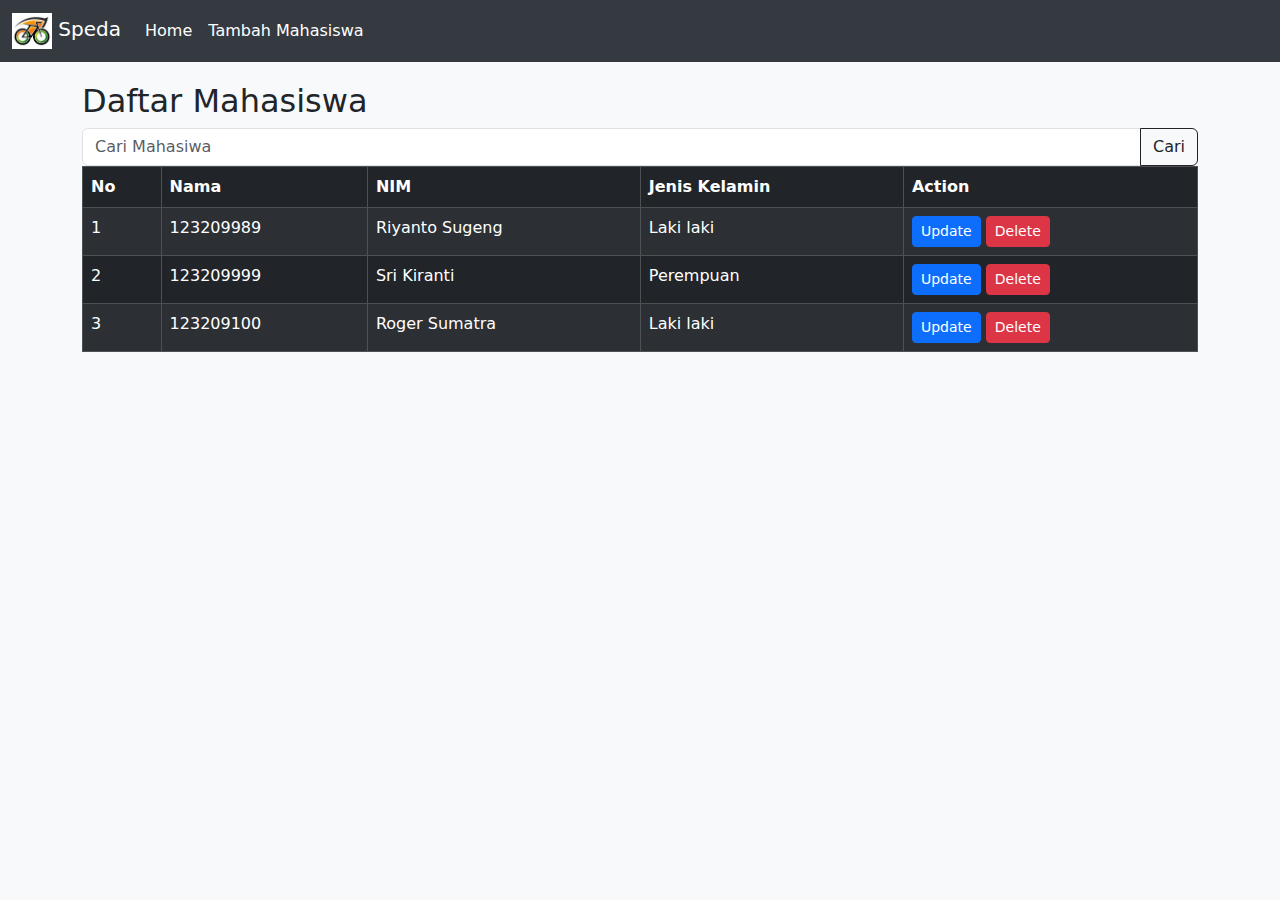
<file: index.html>
<!DOCTYPE html>
<html lang="en">
<head>
  <meta charset="UTF-8">
  <meta name="viewport" content="width=device-width, initial-scale=1.0">
  <title>Speda.ac.id</title>
  <link href="https://cdn.jsdelivr.net/npm/bootstrap@5.3.0/dist/css/bootstrap.min.css" rel="stylesheet">
  <link rel="stylesheet" href="style.css">
</head>
<body>
  <nav class="navbar navbar-expand-lg navbar-dark bg-dark">
    <div class="container-fluid">
      <a class="navbar-brand" href="#"><img src="download.png" width="40" length="50"/> Speda</a>
      <div class="navbar-collapse">
        <ul class="navbar-nav me-auto marginbottom-2 marginbottom-large-0">
          <li class="nav-item">
            <a class="nav-link active" aria-current="page" href="index.html">Home</a>
          </li>
          <li class="nav-item">
            <!-- ke tab baru -->
            <a class="nav-link" href="tambahMahasiswa.html" target="_blank">Tambah Mahasiswa</a>
          </li>
        </ul>
      </div>
    </div>
  </nav>

  <div class="container margintop-4">
    <h2>Daftar Mahasiswa</h2>
    <div class="row marginbottom-3">
      <div class="col-md-15">
        <div class="input-group">
          <input type="text" class="form-control" placeholder="Cari Mahasiwa">
          <button type="button" class="btn btn-outline-dark">Cari</button>        </div>
      </div>
    </div>

  <table class="table table-bordered table-dark table-striped">
    <thead>
      <tr>
        <th>No</th>
        <th>Nama</th>
        <th>NIM</th>
        <th>Jenis Kelamin</th>
        <th>Action</th>
      </tr>
    </thead>
    <tbody>
      <tr>
        <td>1</td>
        <td>123209989</td>
        <td>Riyanto Sugeng</td>
        <td>Laki laki</td>
        <td>
          <button class="btn btn-primary btn-sm">Update</button>
          <button class="btn btn-danger btn-sm" data-bs-toggle="modal" data-bs-target="#deleteModal">Delete</button>
        </td>
      </tr>
      <tr>
        <td>2</td>
        <td>123209999</td>
        <td>Sri Kiranti</td>
        <td>Perempuan</td>
        <td>
          <button class="btn btn-primary btn-sm">Update</button>
          <button class="btn btn-danger btn-sm" data-bs-toggle="modal" data-bs-target="#deleteModal">Delete</button>
        </td>
      </tr>
      <tr>
        <td>3</td>
        <td>123209100</td>
        <td>Roger Sumatra</td>
        <td>Laki laki</td>
        <td>
          <button class="btn btn-primary btn-sm">Update</button>
          <button class="btn btn-danger btn-sm" data-bs-toggle="modal" data-bs-target="#deleteModal">Delete</button>
        </td>
        </tr>
      </tbody>
    </table>
 </div>

 <div class="modal fade" id="deleteModal" tabindex="-1" aria-labelledby="deleteModalLabel" aria-hidden="true">
        <div class="modal-dialog">
            <div class="modal-content">
                <div class="modal-header">
                    <h5 class="modal-title" id="deleteModalLabel">Hapus Data</h5>
                    <button type="button" class="btn-close" data-bs-dismiss="modal" aria-label="Close"></button>
                </div>
                <div class="modal-body">
                    Apakah anda yakin ingin menghapus mahasiswa?
                </div>
                <div class="modal-footer">
                    <button type="button" class="btn btn-secondary" data-bs-dismiss="modal">Batal</button>
                    <button type="button" class="btn btn-danger">Hapus</button>
                </div>
            </div>
        </div>
    </div>

    <script src="https://cdn.jsdelivr.net/npm/bootstrap@5.3.0/dist/js/bootstrap.bundle.min.js"></script>
    <script src="index.js"></script>
</body>
</html>
</file>
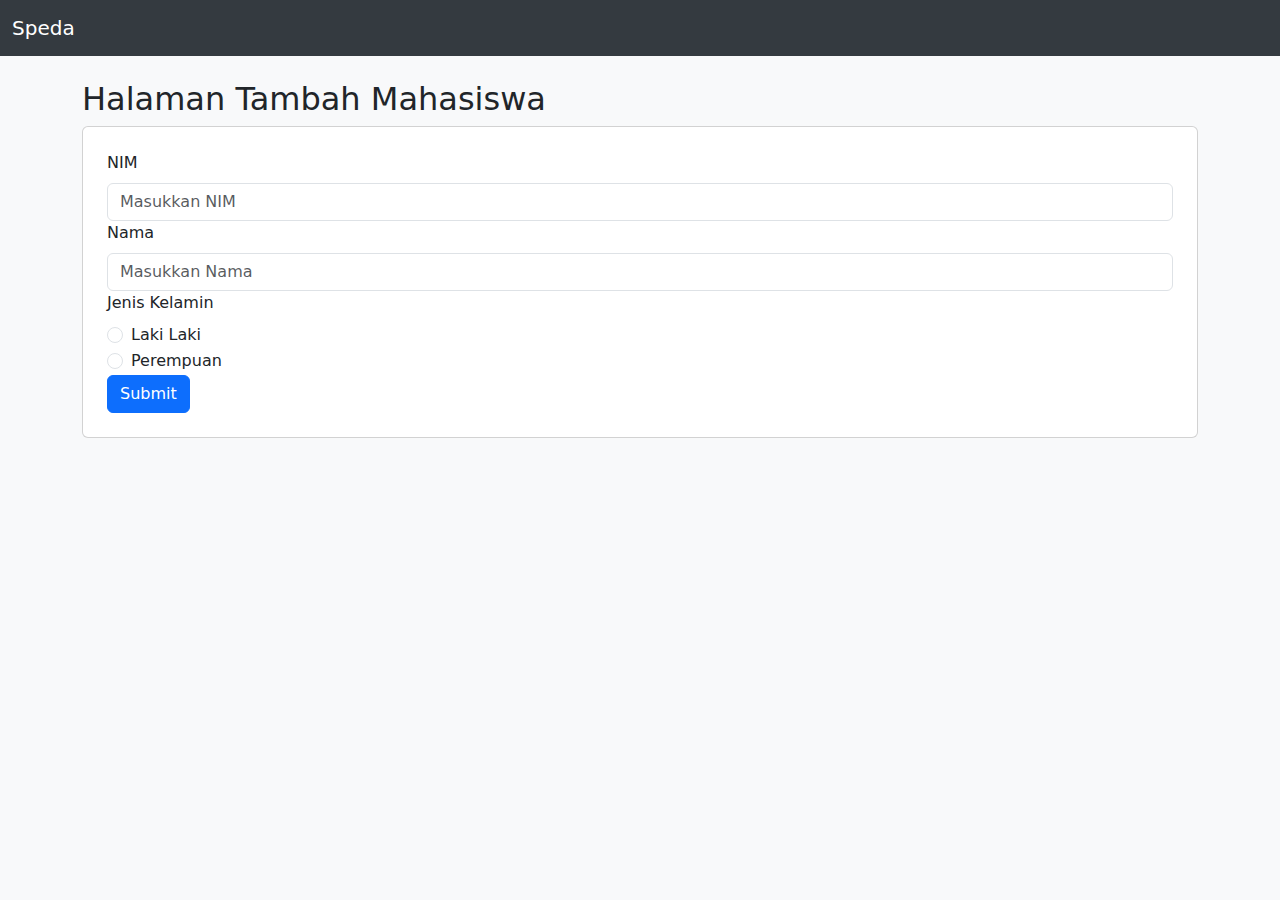
<file: tambahMahasiswa.html>
<!DOCTYPE html>
<html lang="id">
<head>
    <meta charset="UTF-8">
    <meta name="viewport" content="width=device-width, initial-scale=1.0">
    <title>Speda - Tambah Mahasiswa</title>
    <link href="https://cdn.jsdelivr.net/npm/bootstrap@5.3.0/dist/css/bootstrap.min.css" rel="stylesheet">
    <link rel="stylesheet" href="style.css">
</head>
<body>

    <nav class="navbar navbar-expand-lg navbar-dark bg-dark">
        <div class="container-fluid">
            <!-- ke tab home -->
            <a class="navbar-brand" href="index.html">Speda</a>
        </div>
    </nav>

    <div class="container mt-4">
        <h2>Halaman Tambah Mahasiswa</h2>
        <div class="card p-4">
            <form>
                <div class="marginbottom-3">
                    <label for="nim" class="form-label">NIM</label>
                    <input type="text" class="form-control" id="nim" placeholder="Masukkan NIM">
                </div>
                <div class="marginbottom3">
                    <label for="nama" class="form-label">Nama</label>
                    <input type="text" class="form-control" id="nama" placeholder="Masukkan Nama">
                </div>
                <div class="marginbottom3">
                    <label class="form-label">Jenis Kelamin</label>
                    <div class="form-check">
                        <input class="form-check-input" type="radio" name="jenisKelamin" id="lakiLaki" value="Laki-laki">
                        <label class="form-check-label" for="lakiLaki">
                            Laki Laki
                        </label>
                    </div>
                    <div class="form-check">
                        <input class="form-check-input" type="radio" name="jenisKelamin" id="perempuan" value="Perempuan">
                        <label class="form-check-label" for="perempuan">
                            Perempuan
                        </label>
                    </div>
                </div>
                <button type="submit" class="btn btn-primary">Submit</button>
            </form>
        </div>
    </div>

    <script src="https://cdn.jsdelivr.net/npm/bootstrap@5.3.0/dist/js/bootstrap.bundle.min.js"></script>
    <script src="index.js"></script>
</body>
</html>
</file>
<file: style.css>
body {
    background-color: #f8f9fa;
}

.navbar {
    background-color: #343a40 !important;
}

.navbar-brand, .nav-link {
    color: #fff !important;
}

.container {
    margin-top: 20px;
}
</file>
